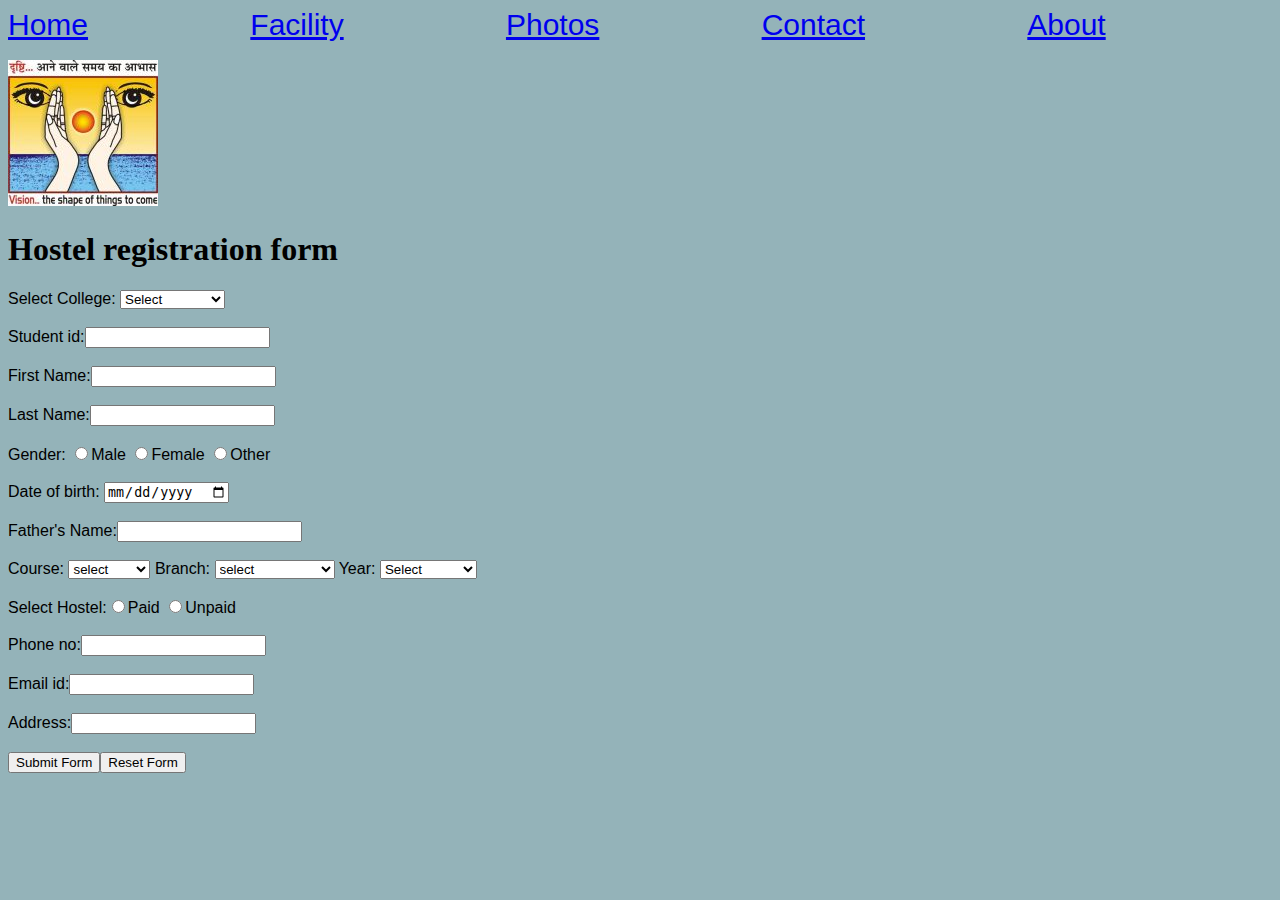
<file: hostel registration/index.html>
<!DOCTYPE html>
<html>

<head>
  <meta charset="utf-8">
  <meta name="viewport" content="width=device-width">
  <title>VIT HOSTEL</title>
  <link rel="stylesheet" href="style.css">
</head>

<body>
  <div class="header">
   <table>
     <tr>
       <a href="https://vita.vision.org.in/" target="blank">Home</a>
       <a href="https://vita.vision.org.in/hostel-details-hostel-life/"target="blank">Facility</a>
       <a href="http://127.0.0.1:5500/image.html" target="blank"">Photos</a>
       <a href="http://127.0.0.1:5500/contact.html"Contact>Contact</a>
       <a href="http://127.0.0.1:5500/about.html" target="_blank">About</a>
     </tr>
   </table>
  </div>
  <br>
  <div class="head">
    <img src="vit.jpg"/>
    <h1>Hostel registration form</h1>
  
  </div>
  <div class="form">
  <form>
    <div>
      Select College:
      <select name="College">
        <option value="Select">Select</option>
        <option value="VIT-ALIGARH">VIT-ALIGARH</option>
        <option value="VIT-KANPUR">VIT-KANPUR</option>
      </select><br>
      <br>
    Student id:<input type="text">
    </div>
    <br>
    <div>
      First Name:<input type="text">
    </div>
    <br>
    <div>
      Last Name:<input type="text"> 
    </div>
    <br>
    <div> 
      Gender:
           <input type="radio"name="gender">Male 
    <input type="radio"name="gender">Female
    <input type="radio"name="gender">Other
    </div>
    <br>
    <div>
      Date of birth:
      <input type="Date" name="date">
    </div>
    <br>
    <div>
      Father's Name:<input type="text">
    </div>
    <br>
    <div>
      Course:
      <select name="Course">
        <option value="select">select</option>
        <option value="B.TECH">B.TECH</option>
        <option value="BCA">BCA</option>
        <option value="BBA">BBA</option>
        <option value="DIPLOMA">DIPLOMA</option>
        <option value="I.T.I">I.T.I</option>
      </select>
    Branch:
      <select name="stream">
        <option value="select">select</option>
        <option value="B.TECH -C.S">B.TECH -C.S</option>
        <option value="B.TECH -AI&ML">B.TECH -AI&ML</option>
        <option value="B.TECH -D.S">B.TECH -D.S</option>
        <option value="B.TECH -I.O.T">B.TECH -I.O.T</option>
        <option value="B.TECH -M.E">B.TECH -M.E</option>
        <option value="B.TECH -CIVIL">B.TECH -CIVIL</option>
        <option value="B.TECH -AG">B.TECH -AG</option>
        <option value="B.TECH -E.E">B.TECH -E.E</option>
        <option value="BBA">BBA</option>
        <option value="BCA">BCA</option>
        <option value="DIP.CIVIL">DIP.CIVIL</option>
        <option value="DIP.MECH.">DIP.MECH.</option>
        <option value="ITI-CIVIL">ITI-CIVIL</option>
        <option value="ITI-MECH.">ITI-MECH.</option>
      </select>
      Year:
      <select name="Year">
        <option value="Select">Select</option>
        <option value="First Year">First Year</option>
        <option value="Second Year">Second year</option>
        <option value="Third Year">Third Year</option>
        <option value="Fourth Year">Fourth Year</option>
      </select>
    </div>
      <br>
    <div>
      Select Hostel:<input type="radio"name="Hostel">Paid
    <input type="radio"name="Hostel">Unpaid
    </div>
      <br>
    <div>
      Phone no:<input type="text">
    </div>
      <br>
    <div>
       Email id:<input type="text">
      <div>
        <br>
         Address:<input type="text"> 
      </div>
      <br>
      <div class="sub">
        <button type="submit" value="submit">
      Submit Form
        <button type="Reset" value="Reset none">
      Reset Form
      </div>
  </div>
       
    
    
  </form>
  

  
</body>

</html>
</file>
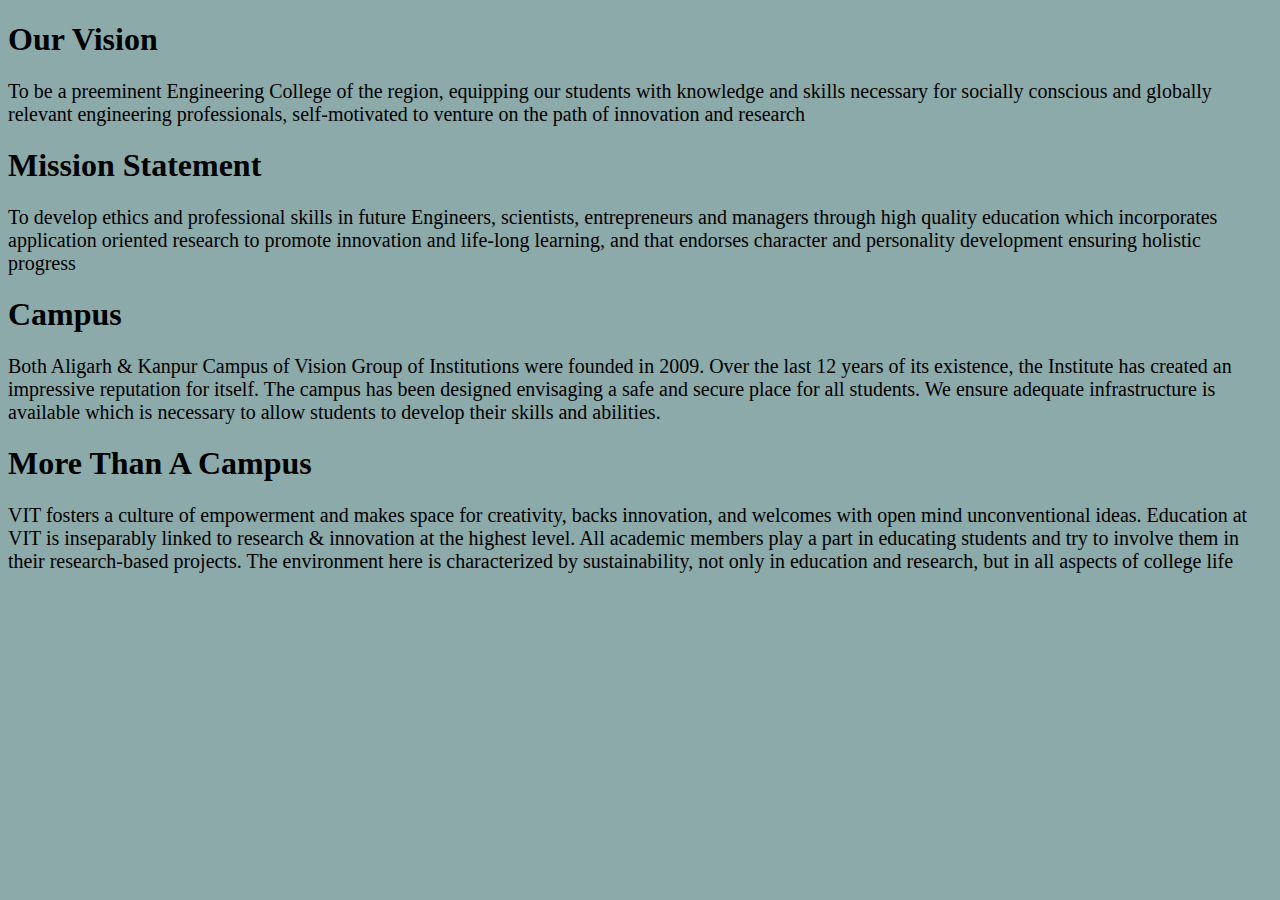
<file: hostel registration/about.html>
<!DOCTYPE html>
<html lang="en">
<head>
    <link href="c.css" rel="stylesheet" type="text/css" />
    <meta charset="UTF-8">
    <meta http-equiv="X-UA-Compatible" content="IE=edge">
    <meta name="viewport" content="width=device-width, initial-scale=1.0">
    <title>About</title>
<body>
    <div class="head">
        <h1>Our Vision</h1>
        <div class="p"></div>
         <p>To be a preeminent Engineering College of the region, equipping our students with knowledge and skills necessary for socially conscious and globally relevant engineering professionals, self-motivated to venture on the path of innovation and research</p>
         </div>
        <h1>Mission Statement</h1>
        <div class="S">
          <p1>To develop ethics and professional skills in future Engineers, scientists, entrepreneurs and managers through high quality education which incorporates application oriented research to promote innovation and life-long learning, and that endorses character and personality development ensuring holistic progress</p1>
        </div>
       <h1>Campus</h1>
       <p2>Both Aligarh & Kanpur Campus of Vision Group of Institutions were founded in 2009. Over the last 12 years of its existence, the Institute has created an impressive reputation for itself. The campus has been designed envisaging a safe and secure place for all students. We ensure adequate infrastructure is available which is necessary to allow students to develop their skills and abilities.</p2>
       <h1>More Than A Campus</h1>
       <p3>VIT fosters a culture of empowerment and makes space for creativity, backs innovation, and welcomes with open mind unconventional ideas. Education at VIT is inseparably linked to research & innovation at the highest level. All academic members play a part in educating students and try to involve them in their research-based projects. The environment here is characterized by sustainability, not only in education and research, but in all aspects of college life</p3>
    
</div> 
</body>
</html>
</file>
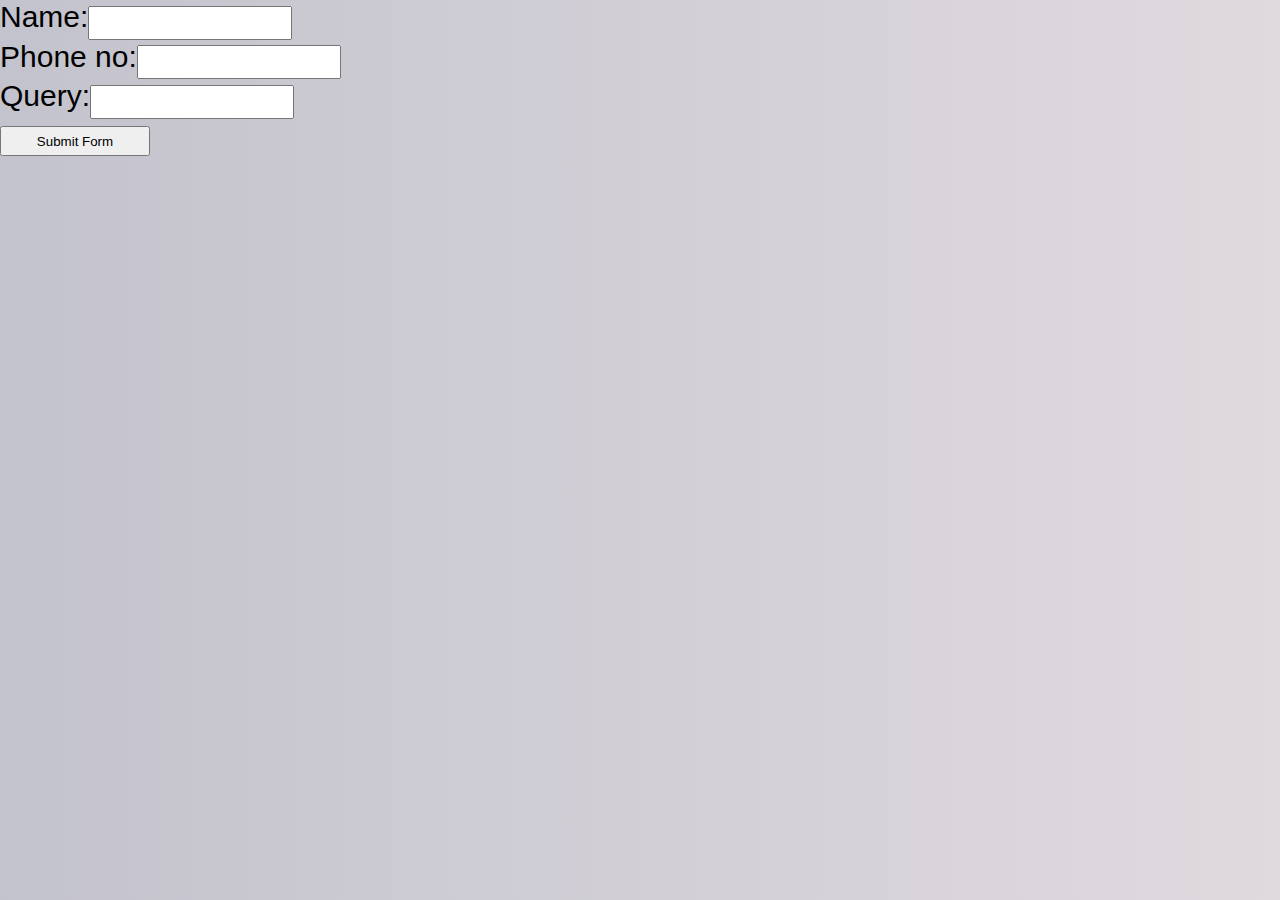
<file: hostel registration/contact.html>
<!DOCTYPE html>
<html lang="en">
<head>
    <link href="c2.css" rel="stylesheet" type="text/css" />
    <meta charset="UTF-8">
    <meta http-equiv="X-UA-Compatible" content="IE=edge">
    <meta name="viewport" content="width=device-width, initial-scale=1.0">
    <title>Contact</title>
</head>
<body>
    

   <div  id="header" >
    <form>
    Name:<input  type="text">
    <br>
    Phone no:<input type="text">
    <br>
    Query:<input type="text">
    <br>
  <button type="" value="submit">
      Submit Form
    </form>
    </div> 
  
    
</body>
</html>
</file>
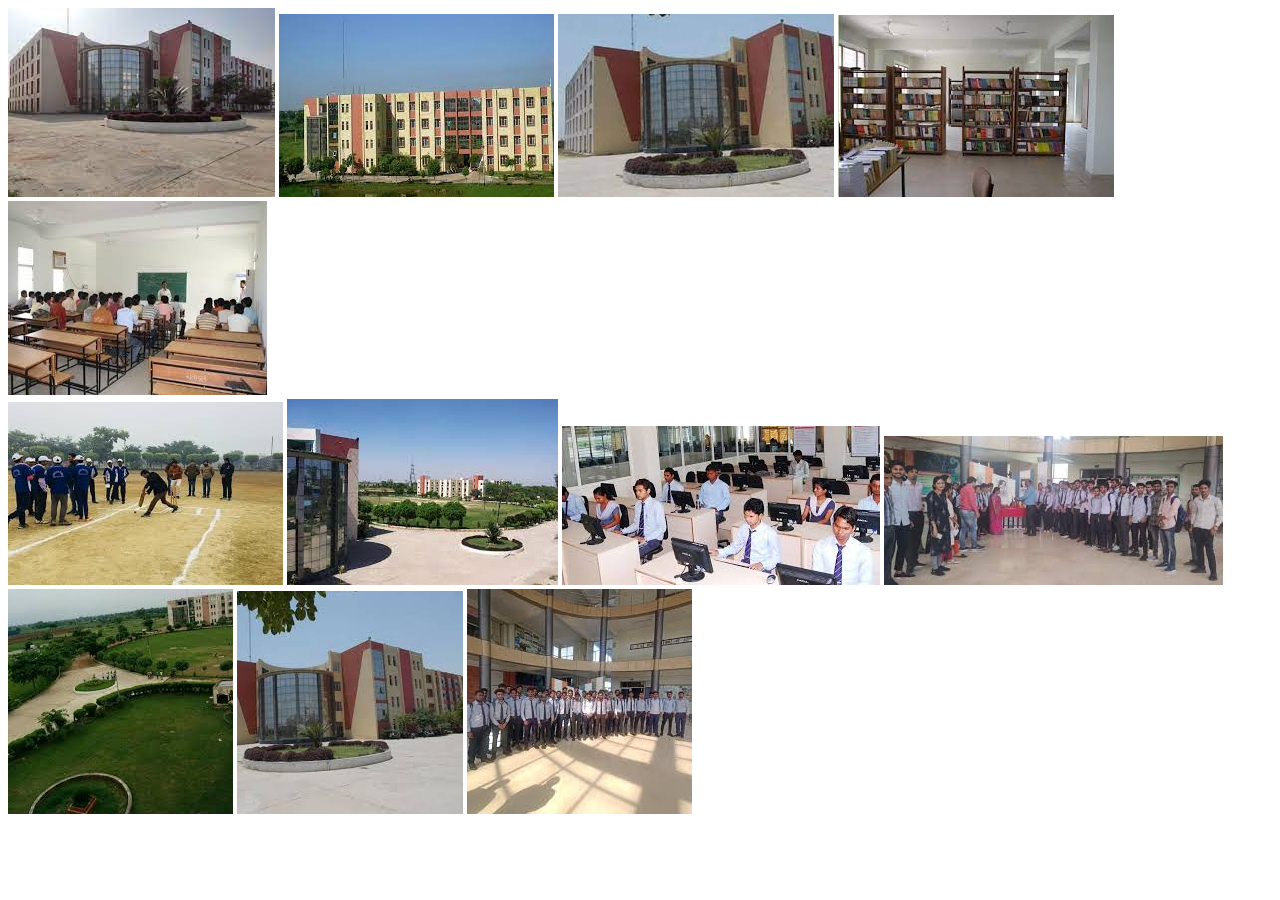
<file: hostel registration/image.html>
<!DOCTYPE html>
<html lang="en">
<head>
    
    <meta charset="UTF-8">
    <meta http-equiv="X-UA-Compatible" content="IE=edge">
    <meta name="viewport" content="width=device-width, initial-scale=1.0">
    <title>Document</title>
</head>
<body>
    <img src="v.jpeg"/>
    <img src="p.jpeg"/>
    <img src="a.jpeg"/>
    <img src="k.jpeg"/>
    <img src="n.jpeg"/> <br>
    <img src="j.jpeg"/>
    <img src="s2.jpeg"/>
    <img src="jp.jpeg"/>
    <img src="na.jpeg"/>
    <img src="s1.jpeg"/>
    <img src="s3.jpeg"/>
    <img src="s.jpeg"/>

    
</body>
</html>
</file>
<file: hostel registration/style.css>
body {
    background-color:#94b3b9;
  }
  .header{
    font-family: Arial, Helvetica, sans-serif;
    
    
    background-color: #94b3b9;
    font-size:30px;
    
    display: flex;
    justify-content: space-between; 
  }
  .head {
    text-align: left;
    
  }
  .tab{
    font-size: 20px;
  }
  form {
    font-size: 16px;
    font-family: Arial, Helvetica, sans-serif;

  }
</file>
<file: hostel registration/c.css>
body{
    background-color: rgb(140, 170, 170);
}
p,s,p1,p2,p3{
    font-size: 20px;
}
</file>
<file: hostel registration/c2.css>
*{
    margin: 0;
    padding: 0;
    font-family: 'poppins', sans-serif;
}

body {
    background:linear-gradient(to right , #c3c3cd, #e0dadf);
    font-size: 20px;
    
}
#header{
    font-size: 30px;
    margin-bottom: .5rem;
}
#header input{
    height: 30px;
    width: 200px;
}
#header button{
    height: 30px;
    width: 150px;
}
</file>
